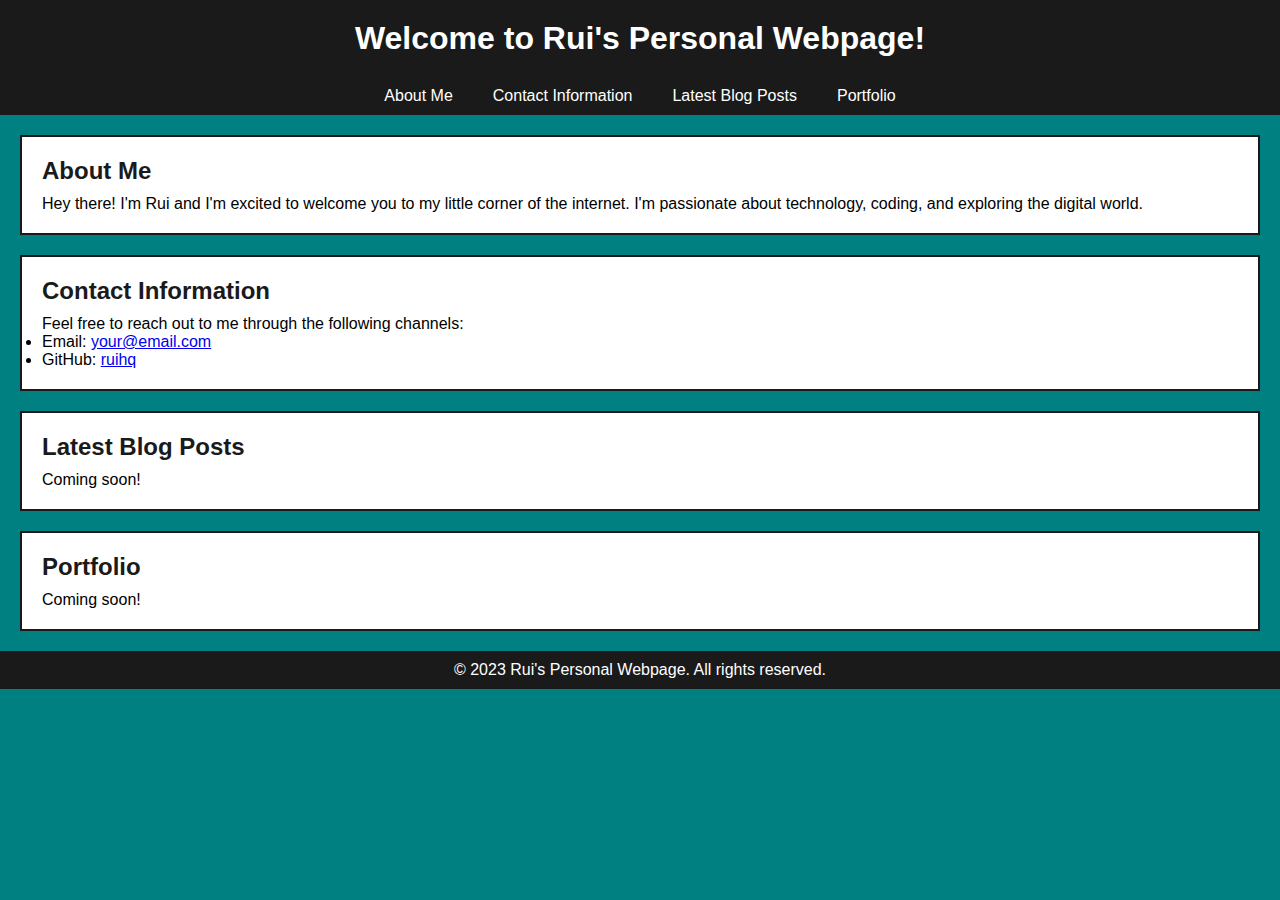
<file: home.html>
<!DOCTYPE html>
<html>
<head>
    <title>Rui's Home Page</title>
    <link rel="stylesheet" type="text/css" href="styles.css">
</head>
<body>
    <div class="center-container">
        <header>
            <h1>Welcome to Rui's Personal Webpage!</h1>
        </header>
        <nav>
            <ul>
                <li><a href="#about">About Me</a></li>
                <li><a href="#contact">Contact Information</a></li>
                <li><a href="#blog">Latest Blog Posts</a></li>
                <li><a href="#portfolio">Portfolio</a></li>
            </ul>
        </nav>
        <section id="about">
            <h2>About Me</h2>
            <p>Hey there! I'm Rui and I'm excited to welcome you to my little corner of the internet. I'm passionate about technology, coding, and exploring the digital world.</p>
        </section>
        <section id="contact">
            <h2>Contact Information</h2>
            <p>Feel free to reach out to me through the following channels:</p>
            <ul>
                <li>Email: <a href="mailto:your@email.com">your@email.com</a></li>
                <li>GitHub: <a href="https://github.com/ruihq">ruihq</a></li>
            </ul>
        </section>
        <section id="blog">
            <h2>Latest Blog Posts</h2>
            <p>Coming soon!</p>
        </section>
        <section id="portfolio">
            <h2>Portfolio</h2>
            <p>Coming soon!</p>
        </section>
        <footer>
            <p>&copy; 2023 Rui's Personal Webpage. All rights reserved.</p>
        </footer>
    </div>
</body>
</html>
</file>
<file: styles.css>
/* Reset default margin and padding */
body, h1, h2, h3, p, ul, li {
    margin: 0;
    padding: 0;
}

/* Set nostalgic fonts */
body {
    background-color: #008080; /* Teal */
    font-family: "MS Sans Serif", "Tahoma", Geneva, sans-serif;
}

/* Style header */
header {
    background-color: #1a1a1a; /* Dark gray */
    color: #ffffff; /* White */
    text-align: center;
    padding: 20px;
}

/* Style navigation */
nav {
    background-color: #1a1a1a;
    padding: 10px;
}

nav ul {
    list-style: none;
    display: flex;
    justify-content: center;
}

nav a {
    color: #ffffff;
    text-decoration: none;
    padding: 10px 20px;
    font-family: "MS Sans Serif", "Tahoma", Geneva, sans-serif;
}

nav a:hover {
    background-color: #008080;
}

/* Style sections */
section {
    background-color: #ffffff;
    padding: 20px;
    margin: 20px;
    border: 2px solid #1a1a1a;
}

h2 {
    color: #1a1a1a;
    margin-bottom: 10px;
    font-family: "MS Sans Serif", "Tahoma", Geneva, sans-serif;
}

/* Style footer */
footer {
    background-color: #1a1a1a;
    color: #ffffff;
    text-align: center;
    padding: 10px;
    font-family: "MS Sans Serif", "Tahoma", Geneva, sans-serif;
}
</file>
